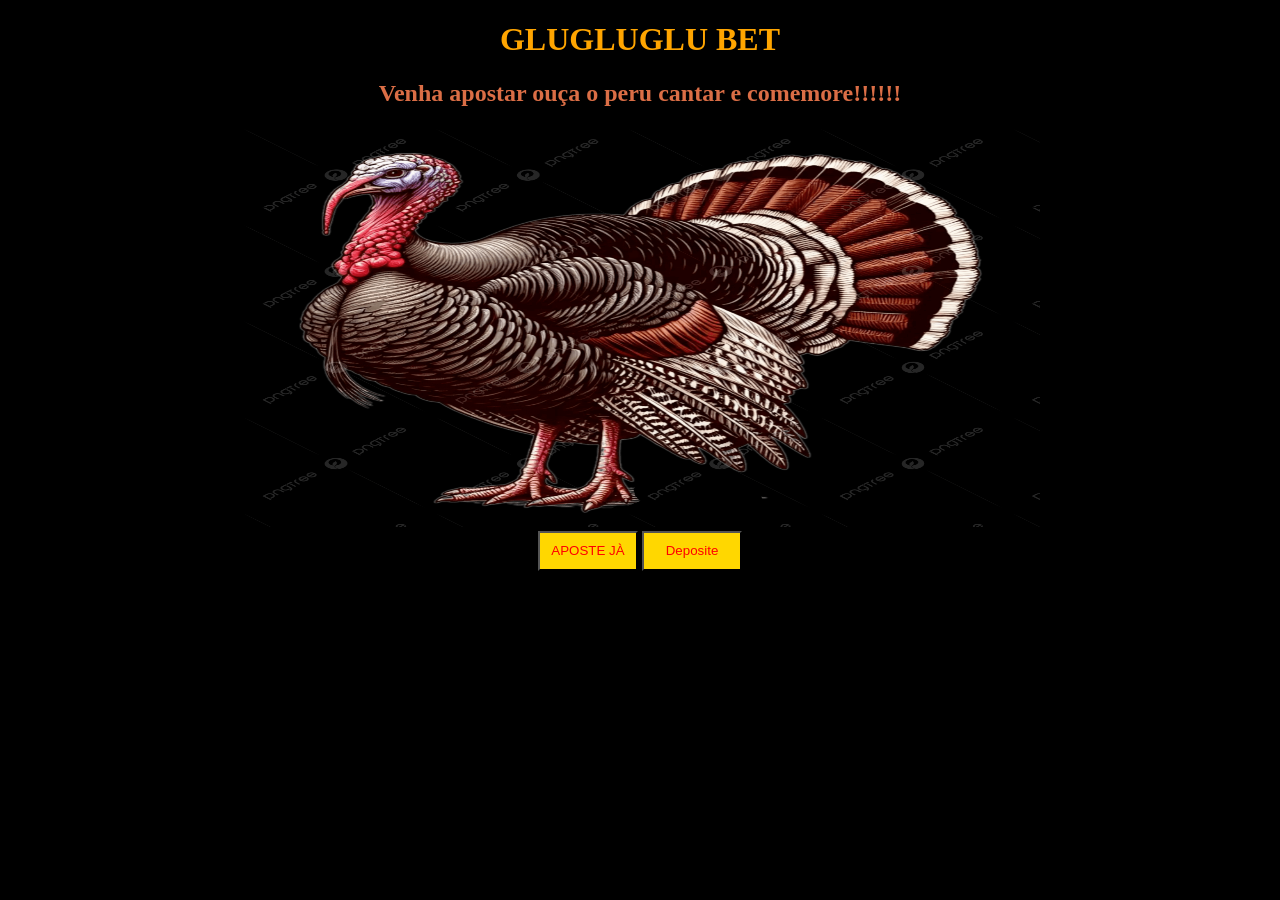
<file: BET/index.html>
<!DOCTYPE html>
<html lang="pt-br">
<head>
    <meta charset="UTF-8">
    <title>Bet das Aves</title>
    <link rel="stylesheet" href="istilo.css">
</head>


<body>

    <div>
    <h1>GLUGLUGLU BET</h1>
    <h2>Venha apostar ouça o peru cantar e comemore!!!!!!</h2>
    <p></p>
    <img src="pngtree-a-turkeycock-realistic-illustration-pic-turkey-farm-bird-png-image_14534461.png" >
    <br>
    <button>APOSTE JÀ</button>
    <button type="button" onclick="">Deposite</button>
</div>
</body>



</html>
</file>
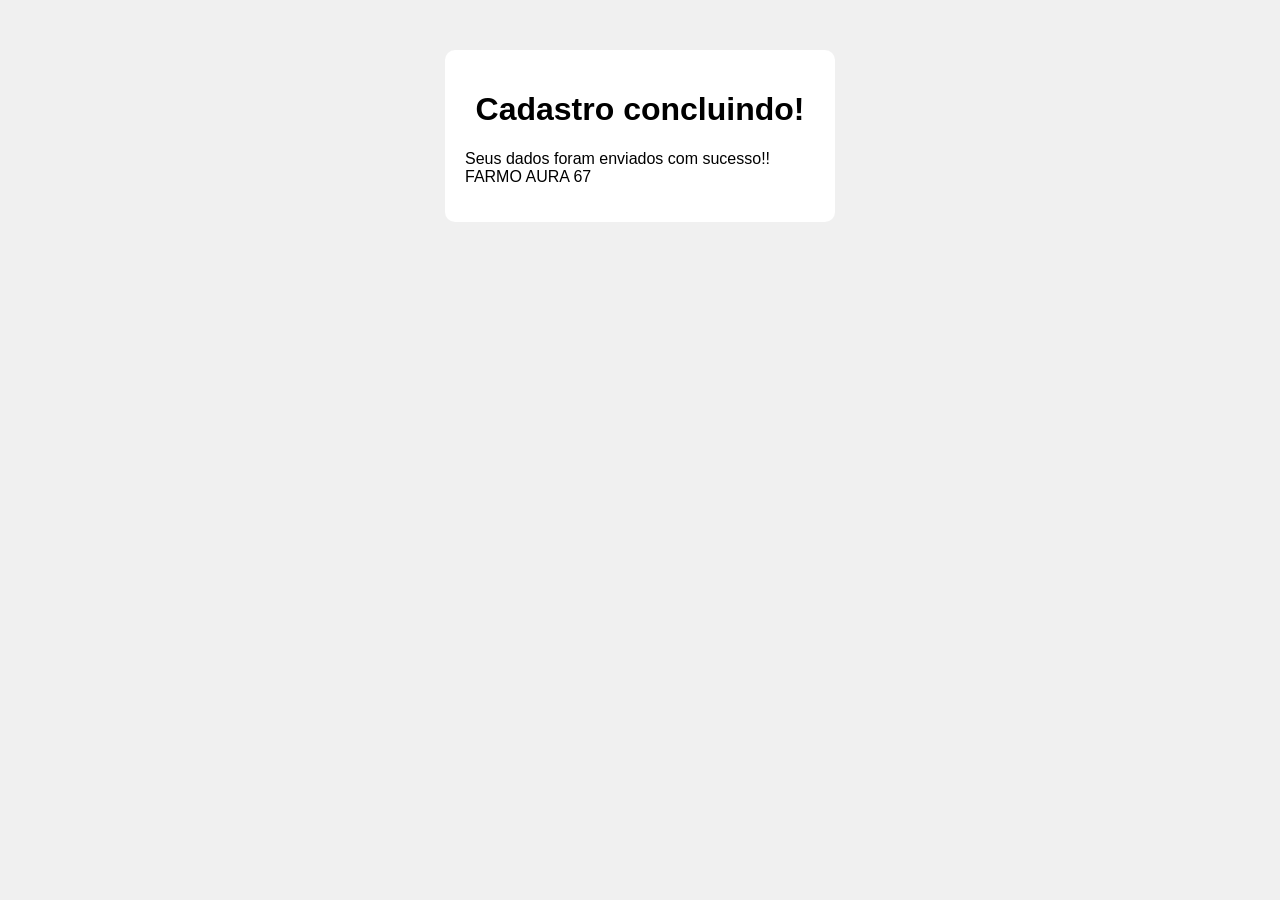
<file: aula 1/indexsucesso.html>
<!DOCTYPE html>
<html lang="pt-br">
<head>
    <meta charset="UTF-8">
    <meta name="viewport" content="width=device-width, initial-scale=1.0">
    <title>Sucesso</title>

    <link rel="stylesheet" href="style.css">
</head>
<body>
        
        <div class="container">

            <h1>Cadastro concluindo!</h1>

            <p>
                Seus dados foram enviados com sucesso!! FARMO AURA 67
            </p>

        </div>
</body>
</html>
</file>
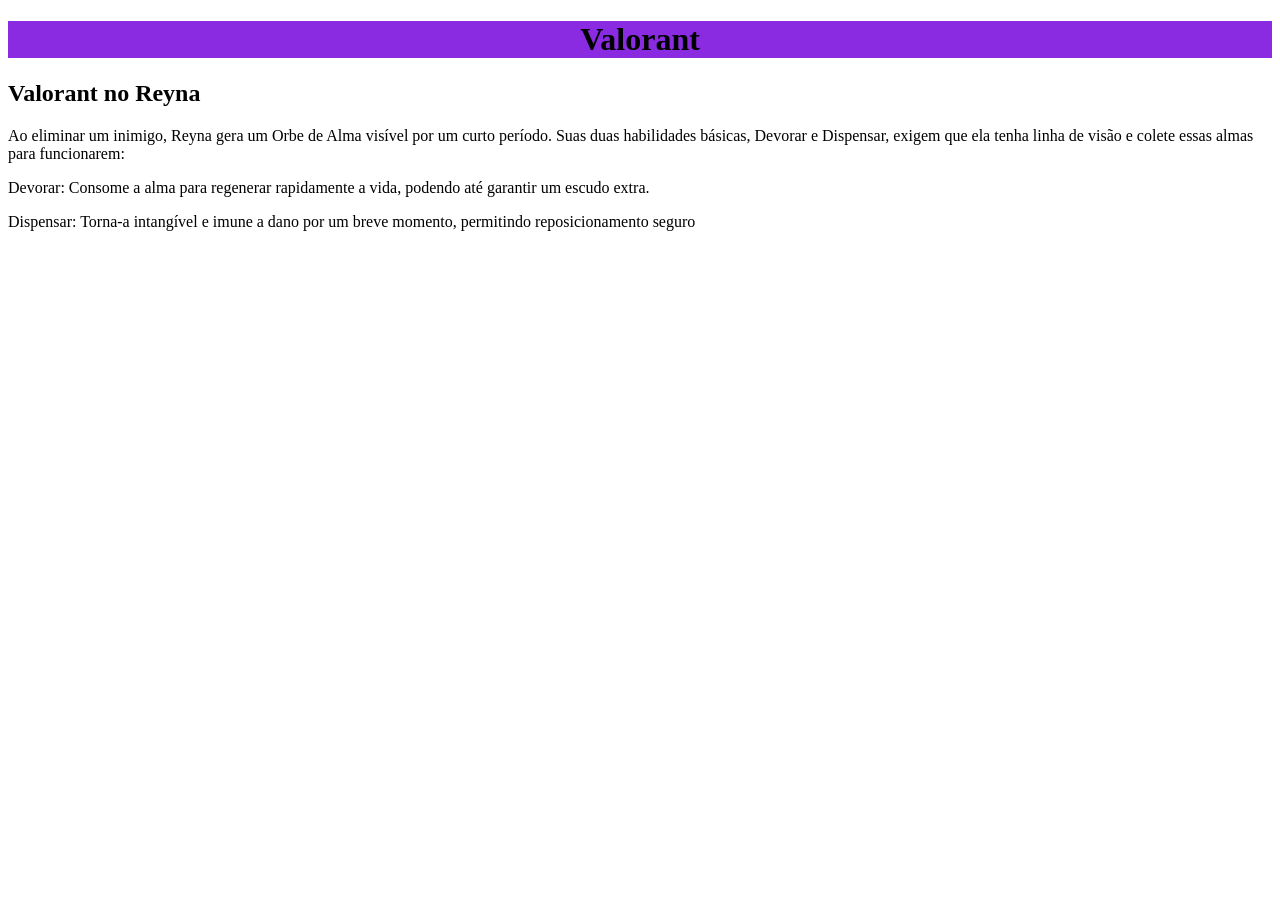
<file: Tela simples/tela simples telefone.html>
<!DOCTYPE html>
<html lang="pt-br">
<head>
    <meta charset="UTF-8">
    <meta name="viewport" content="width=device-width, initial-scale=1.0">
    <title>Tela dos D rouba tudão fi</title>
</head>
    <body>
       <header>
        <div style="
            border: 2;
            width: 100%;
            height: 100;
            background-color: blueviolet;

        ">
        <h1 style="text-align: center;">Valorant</h1>
        </header> 
        </div>
        
    <main>
        
        <div style="
        border: 2;
        width: 100%;
        height: 100;
        ">
        <h2>Valorant no Reyna</h2>

        <p>
            Ao eliminar um inimigo, Reyna gera um Orbe de Alma visível por um curto período. Suas duas habilidades básicas, Devorar e Dispensar, exigem que ela tenha linha de visão e colete essas almas para funcionarem:
        </p>
        <p>Devorar: Consome a alma para regenerar rapidamente a vida, podendo até garantir um escudo extra.</p>
        <p>Dispensar: Torna-a intangível e imune a dano por um breve momento, permitindo reposicionamento seguro</p>
    </main>

        
</body>
</html>
</file>
<file: BET/istilo.css>
h1{
    color: orange;
}
h2{
    color: rgb(219, 110, 70);
}
body{
    background-color: black;
}
img{
    width: 800px;
    height: 400px;
    border-color: goldenrod;
}   
div{
    text-align: center;
}
button{
    width: 100px;
    height: 40px;
    color: red;
    background-color: gold;
}
</file>
<file: aula 1/style.css>
body {
    background-color: #f0f0f0;
    font-family: Arial;
}

.container {
    width: 350px;
    margin: 50px auto;
    background-color: white;
    padding: 20px;
    border-radius: 10px;
}

h1 {
    text-align: center;
}

ul {
    list-style: none;
    padding: 0;
}

li {
    margin-bottom: 15px;
}

label {
    display: block;
    margin-bottom: 5px;
}

input {
    width: 100%;
    padding: 10px;
    box-sizing: border-box;
}

button {
    width: 100%;
    padding: 10px;
    border: none;
    background-color: royalblue;
    color: white;
    cursor: pointer;
}

button:hover {
    background-color: darkblue;
}

 #mensagem {
     margin-top: 20px;
     text-align: center;
     font-weight: bold;
 }
</file>
